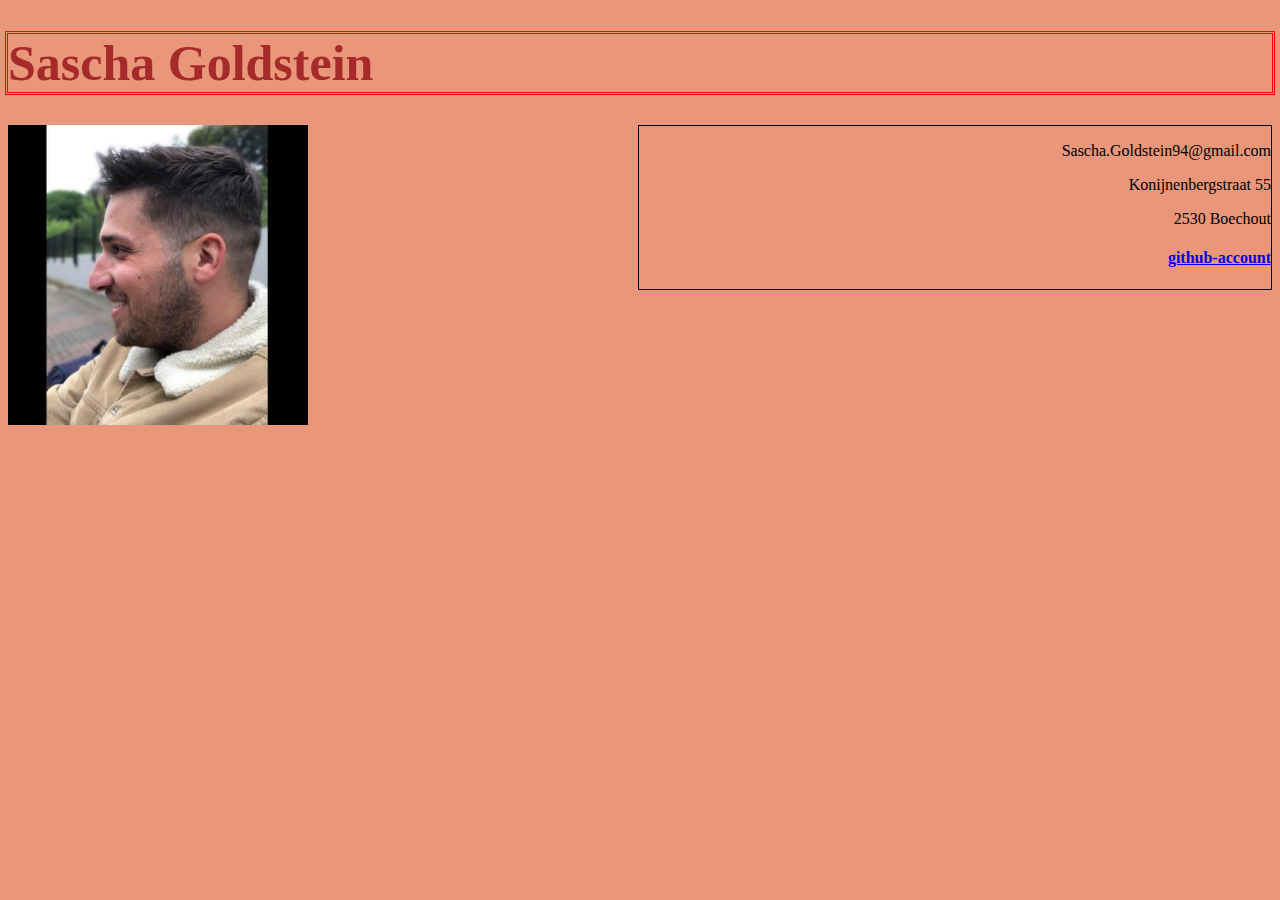
<file: index.html>
<!DOCTYPE html>
    <html>
    <head>
        <title>Goldstein Sascha</title>
        <link rel="stylesheet" href="style.css">
    </head>
    <body>
        <h1 class="double">Sascha Goldstein</h1>
        <img src="sascha.jpeg" style="widows: 250px; height:300px;">
        <div>
        <p>Sascha.Goldstein94@gmail.com</p>
        <p> Konijnenbergstraat 55</p>
        <p>2530 Boechout</p>
        <h4><a href="http://github.com/SaschaGoldstein">github-account</a></h4>
        </div>
    </body>
    </html>
</file>
<file: style.css>
h1 {
    color: brown;
    font-size: 50px
  
    

}

h1 {outline-color: red;}
h1.double {outline-style: double;}

image {
    text-align: left;
}

body { 
    background-color: darksalmon;
    color: black;

}

p {
    text-align: right;
}

p .serif {
    font-family: 'Times New Roman', Times, serif;
}
p {outline-color: red;}
p.solid {outline-style: solid;}
h4 {
    text-align: right;
}
div {
    border: 1px solid black;
    width: 50%;
    float: right;

  }
</file>
